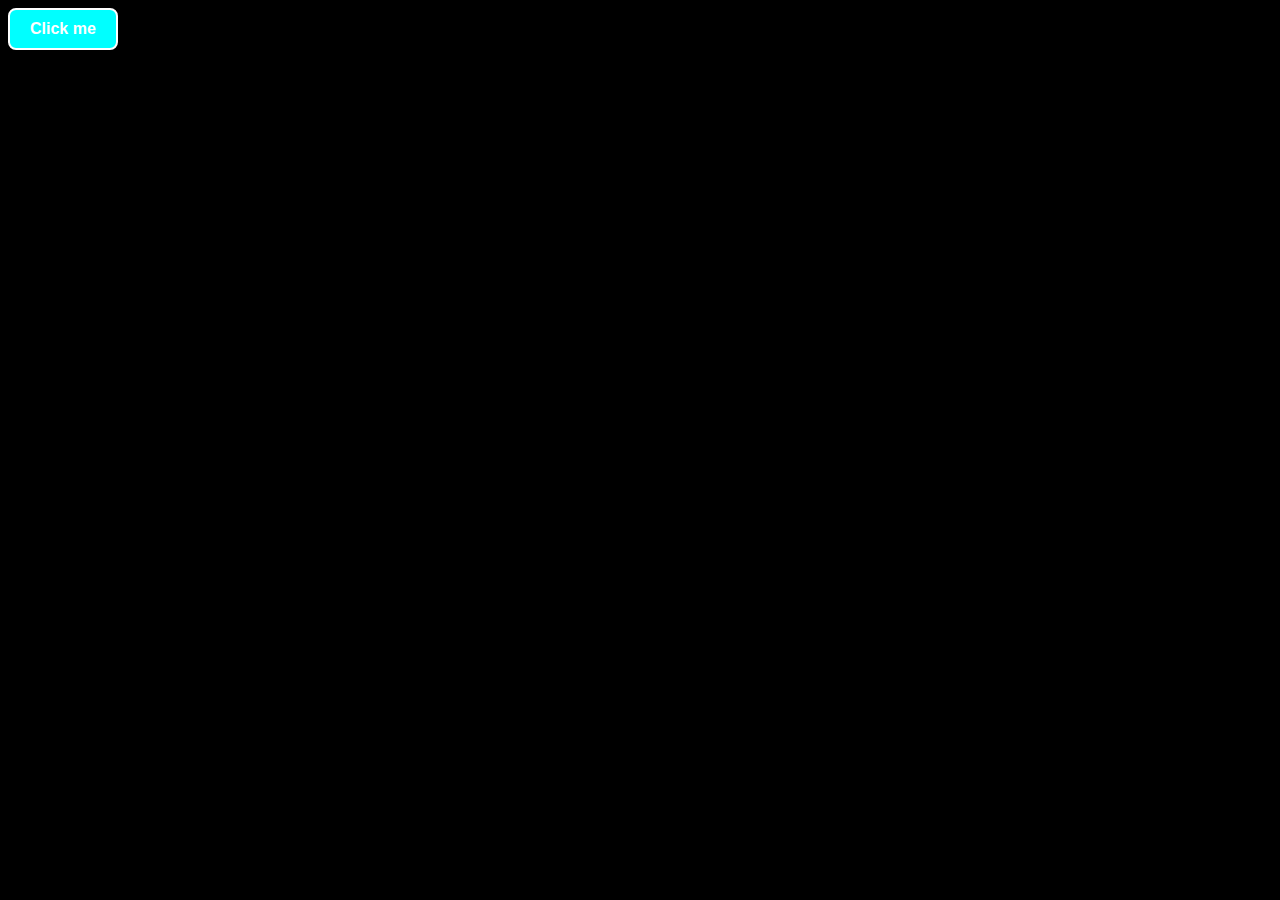
<file: index.html>
<!DOCTYPE html>
<html lang="en">
  <head>
    <meta charset="UTF-8" />
    <meta name="viewport" content="width=device-width, initial-scale=1.0"/>
    <link rel="stylesheet" href="hover-button.css">
    <title>hover button</title>
  </head>
  <body>
    <button class="hover-button"><a href="hover.html" >Click me</a></button>
  </body>
</html>
</file>
<file: hover-button.css>
body{
    display: flex;
    justify-content: left;
    background-color: black;
}

.hover-button{
    background-color: aqua;
    border-radius: 8px;
    border: 2px solid#fff;
    font-weight: bold;
    padding: 10px 20px;
    font-size: 16px;
    cursor:pointer;
    transition: all 0.3s ease;
}
.hover-button:hover{
    background-color:rgb(255, 0, 179);
    
    box-shadow: 0 0 10px #fff,0 0 20px #ef0ee0,0 0 30px #1d0af0;
    animation:hover-button 2s infinite;
    transform: scale(1.5);
}
a {
    text-decoration: none;
    color: #fff;

}
</file>
